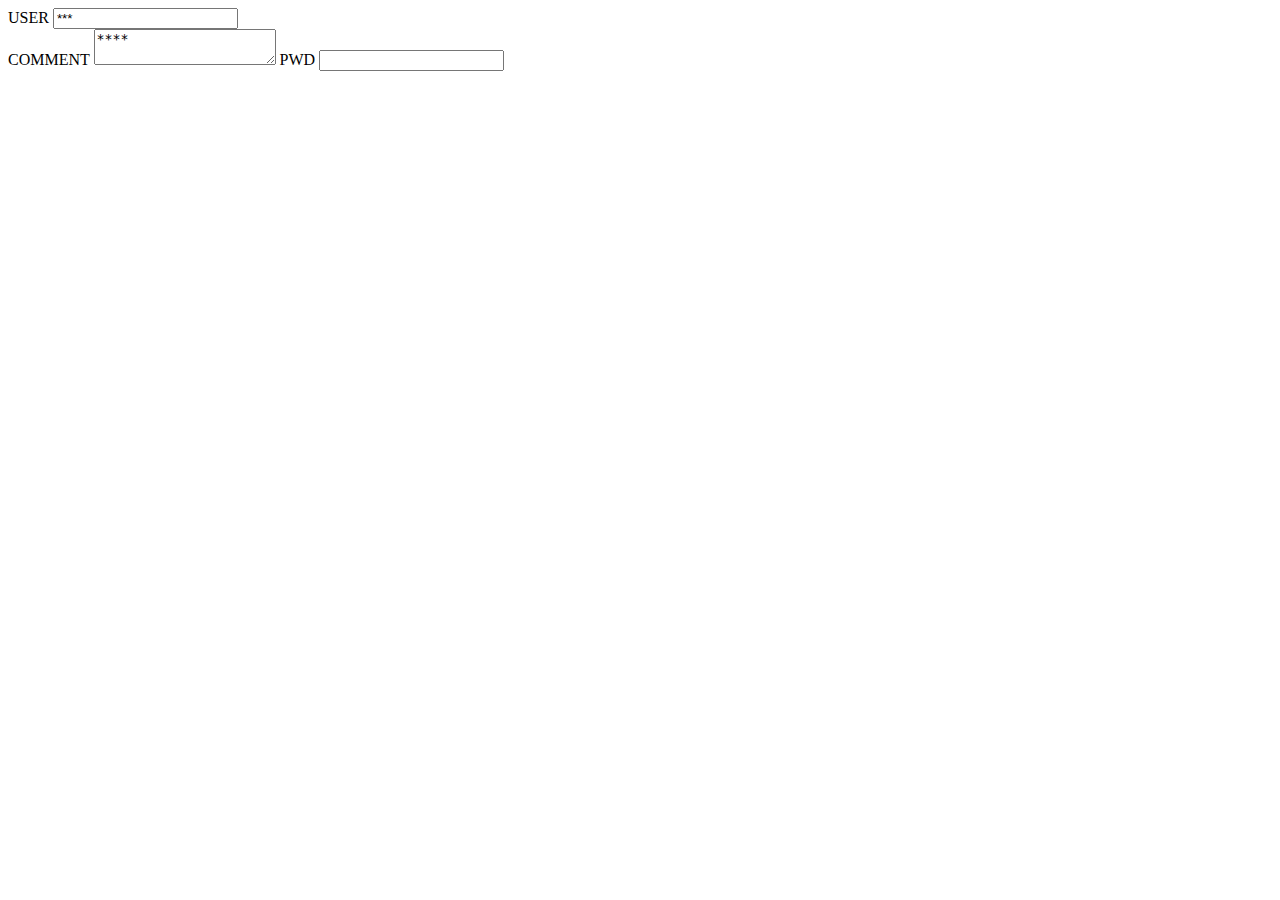
<file: workspace/GuestBook/WebContent/test.html>
<!DOCTYPE html>
<html>
<head>
	<meta charset="UTF-8">
	<title>Insert title here</title>
</head>
<body>

	<form action='modify' method='post'>
		<label>USER</label>
		<input type='text' value='***' readonly><br>
		<label>COMMENT</label>
		<textarea>****</textarea>
		<label>PWD</label>
		<input type='text'><br>
		<input type='text' hidden="">
	</form>

</body>
</html>
</file>
